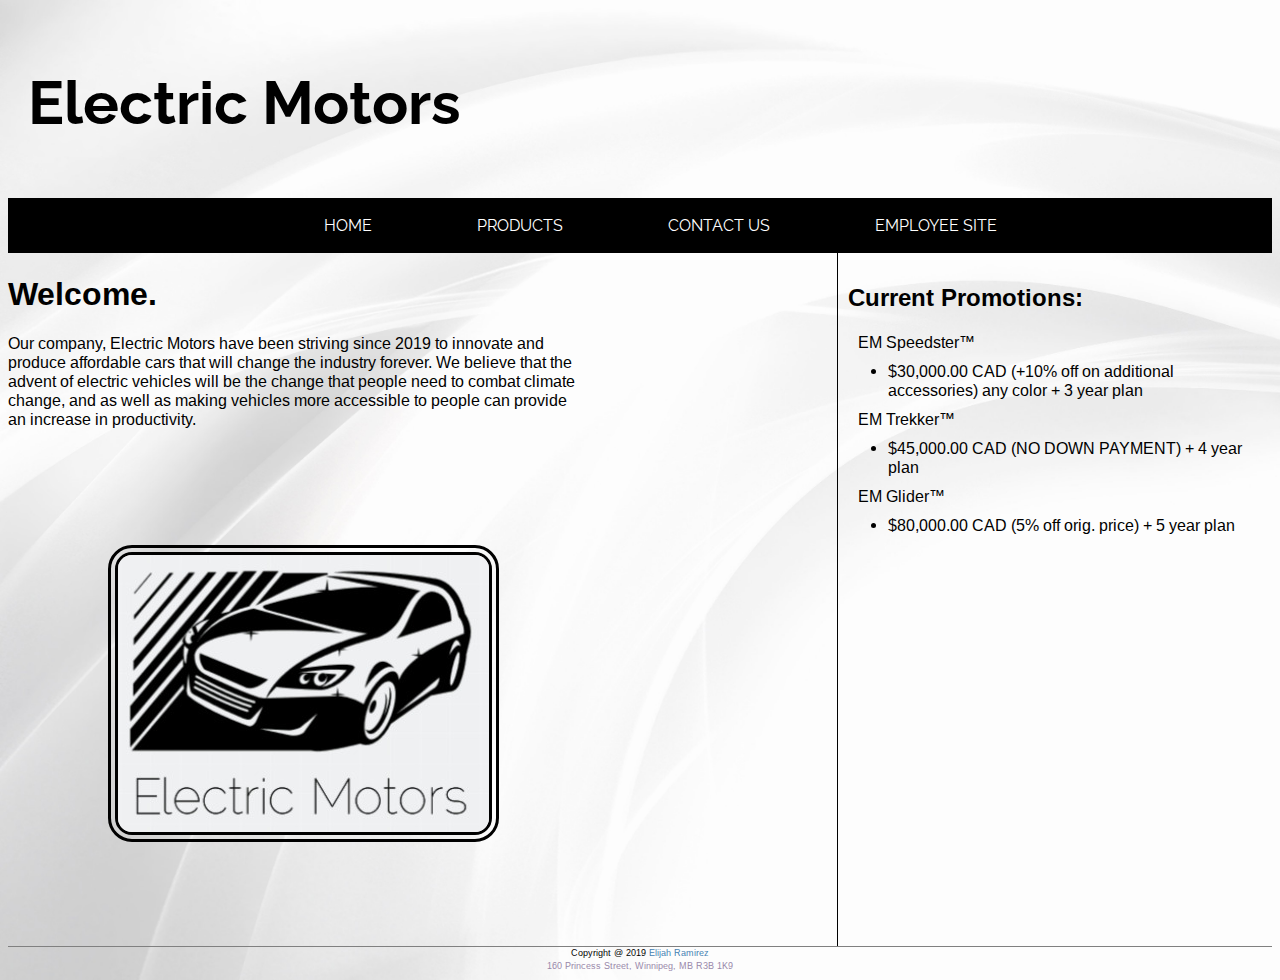
<file: index.html>
<!-------f--------

    Final Project
    Name: Elijah Ramirez
    Date: December 4, 2019
    Description: Final Project

----------------->

<!DOCTYPE html>
<html>
<head>
	<title>Electric Motors Inc.</title>
	<link rel="stylesheet" type="text/css" href="index.css">
	<link href="https://fonts.googleapis.com/css?family=Raleway&display=swap" rel="stylesheet">
	<link href="https://fonts.googleapis.com/css?family=Arimo&display=swap" rel="stylesheet"> 
</head>
<body>
	<header>
		<h1>Electric Motors</h1>
	</header>
	<div id="navigation">
		<nav>
		<ul>
			<li><a href="index.html">HOME</a></li>
			<li><a href="products.html">PRODUCTS</a></li>
			<li><a href="contact.html">CONTACT US</a></li>
			<li><a href="employee.php">EMPLOYEE SITE</a></li>
		</ul>
		</nav>
	</div>
	<section id="information">
		<div id="about">
			<h1>Welcome.</h1>
			<p>Our company, Electric Motors have been striving since 2019 to innovate and produce affordable cars that will change the industry forever. We believe that the advent of electric vehicles will be the change that people need to combat climate change, and as well as making vehicles more accessible to people can provide an increase in productivity.</p>
			<img id="logo" src="images/logo.jpg" alt="logo">
		</div>
		<div id="promotions">
			<h2>Current Promotions:</h2>
			<dl>
				<dt>EM Speedster™</dt>
						<dd>$30,000.00 CAD (+10% off on additional accessories) any color + 3 year plan</dd>
				<dt>EM Trekker™</dt>
					<dd>$45,000.00 CAD (NO DOWN PAYMENT) + 4 year plan</dd>
				<dt>EM Glider™</dt>
					<dd>$80,000.00 CAD (5% off orig. price) + 5 year plan</dd>
			</dl>
		</div>
	</section>
	<footer>
	<p id="copyright">Copyright @ 2019 <a href="#">Elijah Ramirez</a></p>
	<p id="address">160 Princess Street, Winnipeg, MB R3B 1K9</p>
	</footer>
</body>
</html>
</file>
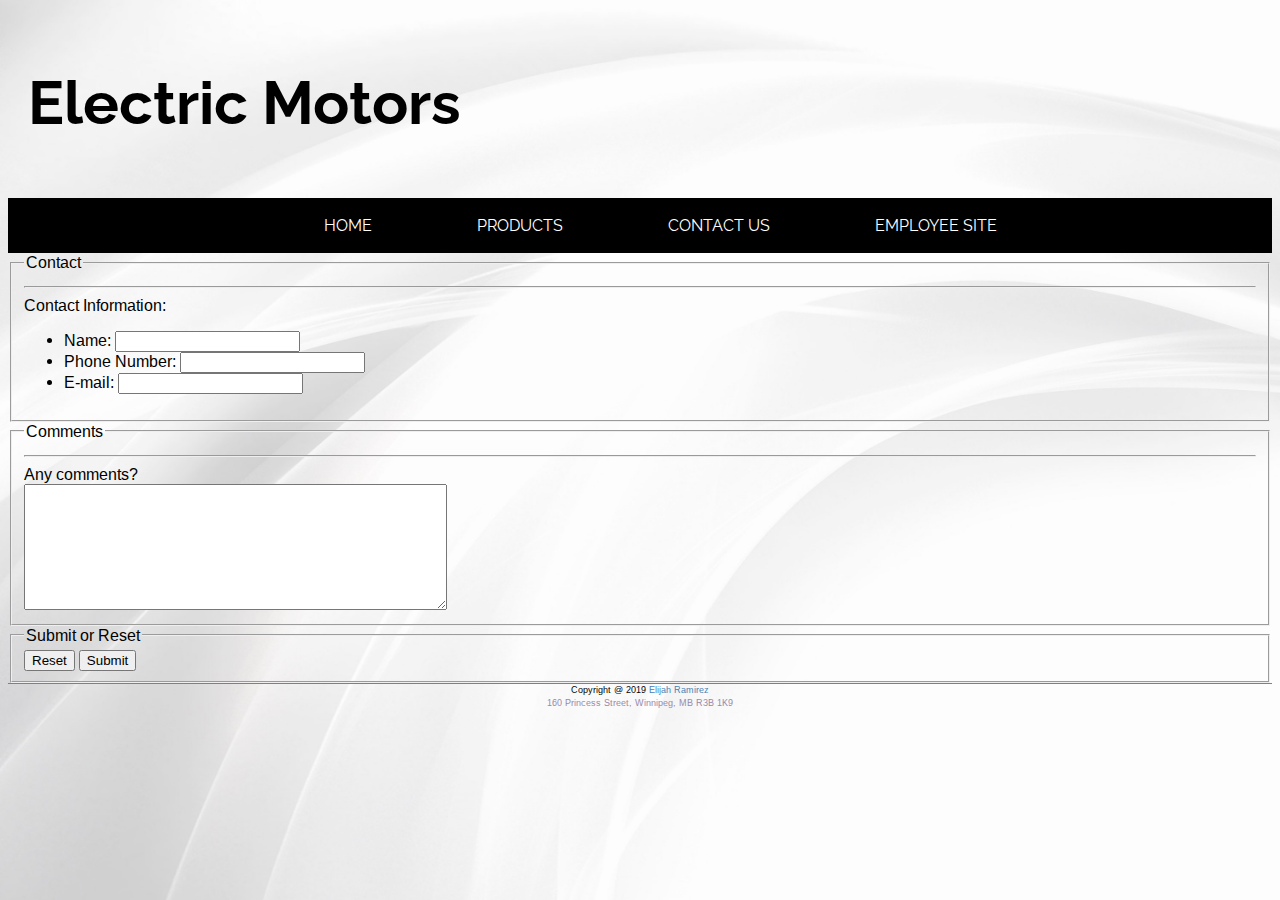
<file: contact.html>
<!-------f--------

    Final Project
    Name: Elijah Ramirez
    Date: December 4, 2019
    Description: Final Project

----------------->

<!DOCTYPE html>
<html>
<head>
	<title>Electric Motors Inc.</title>
	<link rel="stylesheet" type="text/css" href="index.css">
	<link href="https://fonts.googleapis.com/css?family=Raleway&display=swap" rel="stylesheet">
	<link href="https://fonts.googleapis.com/css?family=Arimo&display=swap" rel="stylesheet"> 
	<script src="contactvalidation.js" type="text/javascript"></script>
</head>
<body>
	<header>
		<h1>Electric Motors</h1>
	</header>
	<div id="navigation">
		<nav>
		<ul>
			<li><a href="index.html">HOME</a></li>
			<li><a href="products.html">PRODUCTS</a></li>
			<li><a href="contact.html">CONTACT US</a></li>
			<li><a href="employee.php">EMPLOYEE SITE</a></li>
		</ul>
		</nav>
	</div>
	<form id="forms" 
      action="index.html" 
      method="post">
	<fieldset id="contacts">
		<legend>Contact</legend>
		<hr />
		<label for="comment">Contact Information:</label><br />
		<div id="fields">
			<ul>
				<li>
					<label for="name">Name:</label>
					<input id="name" name="name" type="text" />
					<p class ="errors" id="name_error">* Required field</p>
				</li>
				<li>
					<label for="phonenum">Phone Number:</label>
					<input id="phonenum" name="phonenum" type="tel"/>
					<p class ="errors" id="phonenum_error">* Required field</p>
					<p class ="errors" id="phonenumformat_error">* Invalid phone number</p>
				</li>
				<li>
					<label for="email">E-mail:</label>
					<input id="email" name="email" type="text" />
					<p class ="errors" id="email_error">* Required field</p>
					<p class ="errors" id="emailformat_error">* Invalid email address</p>
				</li>
			</ul>
		</div>			
	</fieldset>
	<fieldset id="comments">
		<legend>Comments</legend>
		<hr />
		<label for="comment">Any comments?</label><br />
		<textarea id="comment" name="comment" rows="8" cols="50"></textarea>
	</fieldset>
	<fieldset id="buttons">
		<legend>Submit or Reset</legend>
		<input type="reset" value="Reset" />
		<input type="submit" value="Submit" />
	</fieldset>
	</form>
	<footer>
	<p id="copyright">Copyright @ 2019 <a href="#">Elijah Ramirez</a></p>
	<p id="address">160 Princess Street, Winnipeg, MB R3B 1K9</p>
	</footer>
</body>
</html>
</file>
<file: index.css>
/******f**********
    
    Final Project
    Name: Elijah Ramirez
    Date: December 4, 2019
    Description: Final Project

*****************/

/*header*/
header{
	font-family: 'Raleway', sans-serif;
	padding: 20px;
	font-size: 30px;
	text-align: left;
	border-bottom: 2px solid black;
}

/* nav bar*/
#navigation{
	display: flex;
	justify-content: center;
	align-items: center;
	border-bottom: 2px solid black;
	background-color: #000;
}
	#navigation ul{
		list-style: none;
	}
		#navigation li{
				display: inline-block;
				padding: 0px 50px 0px 50px;
				font-family: 'Raleway', sans-serif;
				color: #fff;
			}
		#navigation li:not(:last-child){ 
	    		border-right:solid 3px #000;/* This will not give border to last li element */
				border-right: 1px solid #000;
			}

#navigation a:link{
	color: white;
	display: inline-block;
	text-decoration: none;
}
#navigation a:visited{
	color: white;
}
#navigation a:hover{
	color: lightblue;
}
#navigation a:focus{
	color: lightblue;
}
#navigation a:active{
	color: yellow;
}

/*body style*/
body{
	background-image: url("images/AbstractGray.jpg");
	background-repeat: no-repeat;
	background-size: cover;
    font-family: 'Arimo', sans-serif;
}

/*index body style*/
#information{
	display: flex;
}
	#about{
		flex: 2;
		order: 1;
	}
		#about p{
			width: 70%;
		}
	#promotions{
		flex: 1;
		order: 2;
		padding: 10px;
		border-left: 1px solid black;
	}
	dt{
		margin: 10px;
    }
	dd{
    display: list-item;
    list-style-type: disc;
    }

h3{
	margin: 10px;
	border-bottom: 1px solid #000;
}
	#products p{
		width: 30%;
		position: relative;
		margin-left: auto;
		margin-right: auto;
		text-align: center;
	}

/*index images*/
#logo{
	height: 277px;
	width: 371px;
	margin: 100px;
	border: 10px double #000000;
	border-radius: 24px;
}

#electriccar{
	display: block;
	width: 20%;
	margin-right: auto;
	margin-left: auto;
}

#electrictruck{
	display: block;
	width: 20%;
	margin-right: auto;
	margin-left: auto;
}

#electricsportscar{
	display: block;
	width: 20%;
	margin-right: auto;
	margin-left: auto;
}

/*form field focus*/
#fields input:focus{
	background-color: gray;
	color: yellow;
}
#comments textarea:focus{
	background-color: gray;
	color: yellow;
}

/*footer*/
footer #copyright{
	border-top: 1px solid gray;
	margin: auto;
	text-align: center;
	font-size: 9px;
}
	footer #copyright a{
		text-decoration: none;
		color: steelblue;
	}
footer #address{
	margin: auto;
	color: #9988aa;
	padding: 1px 0px 0px 0px;
	text-align: center;
	font-size: 9px;
}
	footer #address a{
		text-decoration: none;
		color: steelblue;
	}
	footer #address span{
		color: #000;
	}
</file>
